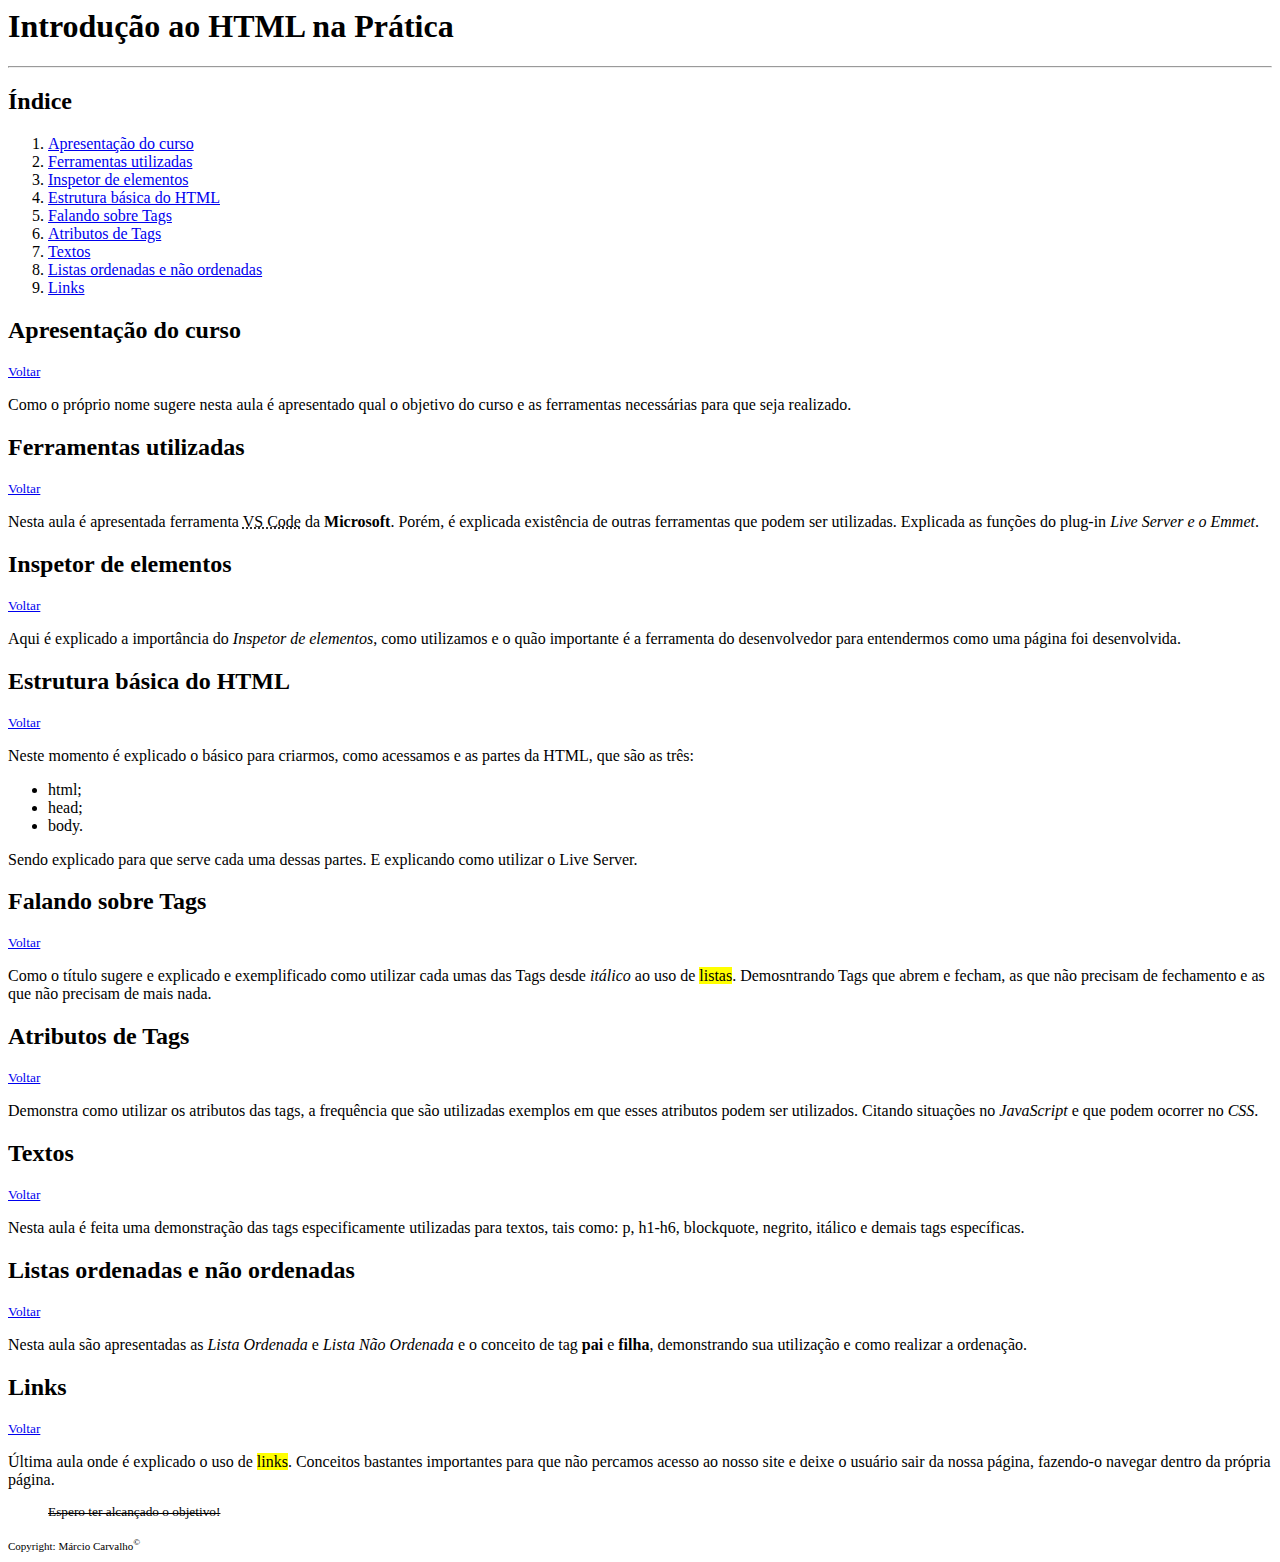
<file: course-html/index.html>
<html>
    <head>
        <title>My first HTML</title>
    </head>
    <body>
        <h1 id="topo">Introdução ao HTML na Prática</h1>
        <hr />
        <h2>Índice</h2>
        <ol>
            <li><a href="#apresenta">Apresentação do curso</a></li>
            <li><a href="#ferramentas">Ferramentas utilizadas</a></li>
            <li><a href="#inspetor">Inspetor de elementos</a></li>
            <li><a href="#html">Estrutura básica do HTML</a></li>
            <li><a href="#falando">Falando sobre Tags</a></li>
            <li><a href="#atributos">Atributos de Tags</a></li>
            <li><a href="#textos">Textos</a></li>
            <li><a href="#listas">Listas ordenadas e não ordenadas</a></li>
            <li><a href="#links">Links</a></li>
        </ol>
        
        <h2 id="apresenta">Apresentação do curso</h2>
        <small><a href="#topo">Voltar</a></small>
        <p>Como o próprio nome sugere nesta aula é apresentado qual o objetivo do curso e as ferramentas necessárias para que seja realizado.</p>
        
        <h2 id="ferramentas">Ferramentas utilizadas</h2>
        <small><a href="#topo">Voltar</a></small>
        <p>Nesta aula é apresentada ferramenta <abbr title="Visual Studio Code">VS Code</abbr> da <strong>Microsoft</strong>. Porém, é explicada existência de outras ferramentas que podem ser utilizadas. Explicada as funções do plug-in <i>Live Server e o Emmet</i>.</p>
        
        <h2 id="inspetor">Inspetor de elementos</h2>
        <small><a href="#topo">Voltar</a></small>
        <p>Aqui é explicado a importância do <i>Inspetor de elementos</i>, como utilizamos e o quão importante é a ferramenta do desenvolvedor para entendermos como uma página foi desenvolvida.</p>
        
        <h2 id="html">Estrutura básica do HTML</h2>
        <small><a href="#topo">Voltar</a></small>
        <p>Neste momento é explicado o básico para criarmos, como acessamos e as partes da HTML, que são as três:</p>
        <ul>
            <li>html;</li>
            <li>head;</li>
            <li>body.</li>
        </ul>
        <p>Sendo explicado para que serve cada uma dessas partes. E explicando como utilizar o Live Server.</p>
        <h2 id="falando">Falando sobre Tags</h2>
        <small><a href="#topo">Voltar</a></small>
        <p>Como o título sugere e explicado e exemplificado como utilizar cada umas das Tags desde <i>itálico</i> ao uso de <mark>listas</mark>. Demosntrando Tags que abrem e fecham, as que não precisam de fechamento e as que não precisam de mais nada.</p>
        
        <h2 id="atributos">Atributos de Tags</h2>
        <small><a href="#topo">Voltar</a></small>
        <p>Demonstra como utilizar os atributos das tags, a frequência que são utilizadas exemplos em que esses atributos podem ser utilizados. Citando situações no <i>JavaScript</i> e que podem ocorrer no <i>CSS</i>.</p>
        
        <h2 id="textos">Textos</h2>
        <small><a href="#topo">Voltar</a></small>
        <p>Nesta aula é feita uma demonstração das tags especificamente utilizadas para textos, tais como: p, h1-h6, blockquote, negrito, itálico e demais tags específicas.</p>

        <h2 id="listas">Listas ordenadas e não ordenadas</h2>
        <small><a href="#topo">Voltar</a></small>
        <p>Nesta aula são apresentadas as <i>Lista Ordenada</i> e <i>Lista Não Ordenada</i> e o conceito de tag <strong>pai</strong> e <strong>filha</strong>, demonstrando sua utilização e como realizar a ordenação.</p>
        
        <h2 id="links">Links</h2>
        <small><a href="#topo">Voltar</a></small>
        <p>Última aula onde é explicado o uso de <mark>links</mark>. Conceitos bastantes importantes para que não percamos acesso ao nosso site e deixe o usuário sair da nossa página, fazendo-o navegar dentro da própria página.</p>
        

        <blockquote><p><del><sub>Espero ter alcançado o objetivo!</sub></del></p></blockquote>

        <p style="font-size:11px"><del></del>Copyright: Márcio Carvalho<sup>©</sup></p>
    </body>
</html>
</file>
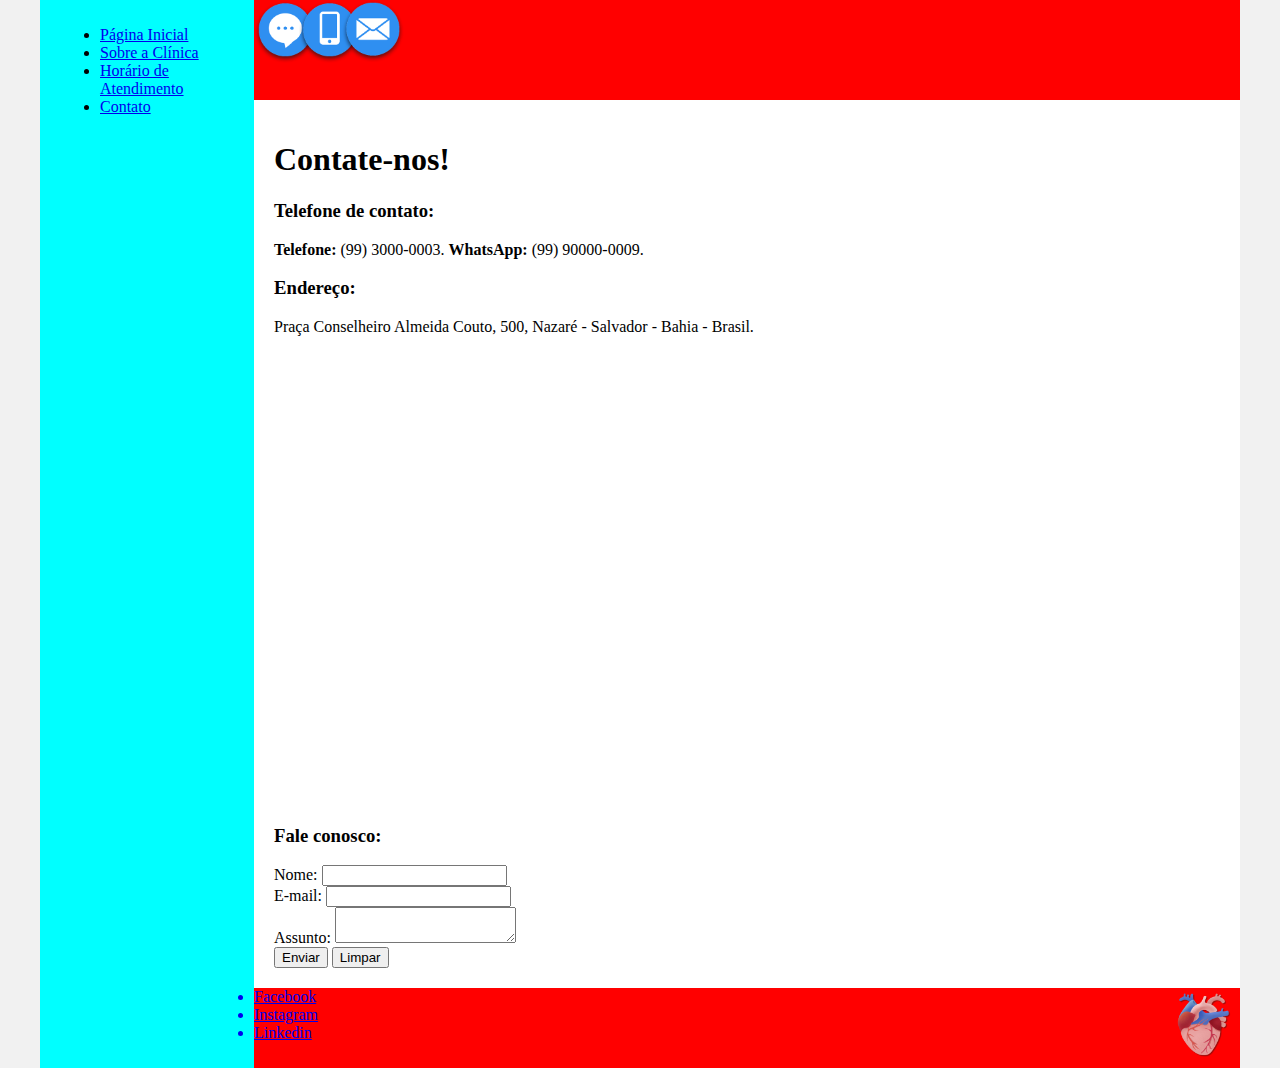
<file: course-html_desafio_modulo_2/contato.html>
<!DOCTYPE html>
<html lang="pt-br">
<head>
    <meta charset="UTF-8">
    <meta http-equiv="X-UA-Compatible" content="IE=edge">
    <meta name="viewport" content="width=device-width, initial-scale=1.0">
    <title>Desafio de Projeto - DIO</title>
    <link rel="stylesheet" href="base.css">
</head>
<body>
    <div class="wrapper">
        <div class="menu">
            <!-- Aqui vai o seu menu -->
            <ul>
                <li><a href="desafio.html">Página Inicial</a></li>
                <li><a href="sobre.html">Sobre a Clínica</a></li>
                <li><a href="horario.html">Horário de Atendimento</a></li>
                <li><a href="contato.html">Contato</a></li>
            </ul>
        </div>

        <div class="main">
            <div class="header">
                <img src="img/contato.png" width="150" height="auto" align="center" alt="logo superior" title="Logo cabeçalho"/>

                <!-- Aqui vai o seu header -->
            </div>
    
            <div class="content">
                <h1>Contate-nos!</h1>
                <h3>Telefone de contato:</h3>
                <p class="alinhamento"><strong>Telefone:</strong> (99) 3000-0003. <strong>WhatsApp:</strong> (99) 90000-0009.</p>
                <h3>Endereço:</h3>
                <p class="alinhamento">Praça Conselheiro Almeida Couto, 500, Nazaré - Salvador - Bahia - Brasil.</p>
                <iframe src="https://www.google.com/maps/embed?pb=!1m18!1m12!1m3!1d3887.9956038126948!2d-38.505343626081434!3d-12.972132759817606!2m3!1f0!2f0!3f0!3m2!1i1024!2i768!4f13.1!3m3!1m2!1s0x71604dc48921375%3A0xc994d60471a0fb13!2sPra%C3%A7a%20Conselheiro%20Almeida%20Couto%2C%20500%20-%20Sa%C3%BAde%2C%20Salvador%20-%20BA%2C%2040050-410!5e0!3m2!1spt-BR!2sbr!4v1711637915587!5m2!1spt-BR!2sbr" width="600" height="450" style="border:0;" allowfullscreen="" loading="lazy" referrerpolicy="no-referrer-when-downgrade"></iframe>
                <h3>Fale conosco:</h3>
                <form action="/pagina-processa-dados-do-form" method="post">
                    <div>
                      <label for="nome">Nome:</label>
                      <input type="text" id="nome" />
                    </div>
                    <div>
                      <label for="email">E-mail:</label>
                      <input type="email" id="email" />
                    </div>
                    <div>
                      <label for="msg">Assunto:</label>
                      <textarea id="msg"></textarea>
                    </div>
                  </form>
                  <button name="button">Enviar</button>
                  <button name="button">Limpar</button>
                <!-- Aqui vai o seu conteúdo -->
            </div>
    
            <div class="footer">
                <img src="img/heart.png" width="75" align="right" alt="logo inferior" title="Logo rodapé"/>
                <a href="https://web.facebook.com/"><li>Facebook</li></a>
                <a href="https://www.instagram.com/"><li>Instagram</li></a>
                <a href="https://www.linkedin.com/"><li>Linkedin</li></a>
                <!-- Aqui vai o seu rodapé -->
            </div>
        </div>
    </div>
</body>
</html>
</file>
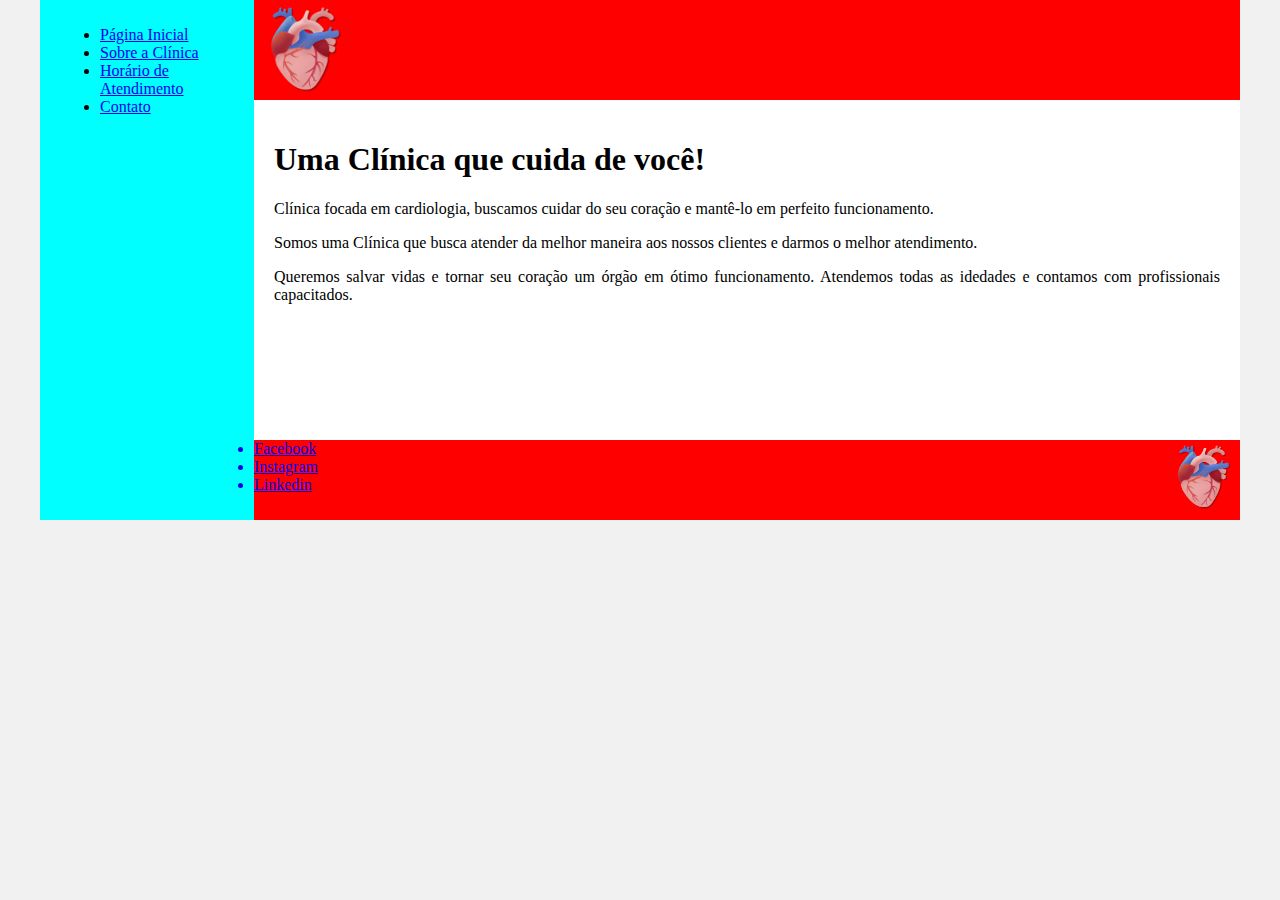
<file: course-html_desafio_modulo_2/desafio.html>
<!DOCTYPE html>
<html lang="pt-br">
<head>
    <meta charset="UTF-8">
    <meta http-equiv="X-UA-Compatible" content="IE=edge">
    <meta name="viewport" content="width=device-width, initial-scale=1.0">
    <title>Desafio de Projeto - DIO</title>
    <link rel="stylesheet" href="base.css">
</head>
<body>
    <div class="wrapper">
        <div class="menu">
            <!-- Aqui vai o seu menu -->
            <ul>
                <li><a href="desafio.html">Página Inicial</a></li>
                <li><a href="sobre.html">Sobre a Clínica</a></li>
                <li><a href="horario.html">Horário de Atendimento</a></li>
                <li><a href="contato.html">Contato</a></li>
            </ul>
        </div>

        <div class="main">
            <div class="header">
                <img src="img/heart.png" width="100" height="auto" align="center" alt="logo superior" title="Logo cabeçalho"/>

                <!-- Aqui vai o seu header -->
            </div>
    
            <div class="content">
                <h1>Uma Clínica que cuida de você!</h1>
                <p class="alinhamento">Clínica focada em cardiologia, buscamos cuidar do seu coração e mantê-lo em perfeito funcionamento. </p>
                <p class="alinhamento">Somos uma Clínica que busca atender da melhor maneira aos nossos clientes e darmos o melhor atendimento.</p> 
                <p class="alinhamento">Queremos salvar vidas e tornar seu coração um órgão em ótimo funcionamento. Atendemos todas as idedades e contamos com profissionais capacitados.
                </p>
                <!-- Aqui vai o seu conteúdo -->
            </div>
    
            <div class="footer">
                <img src="img/heart.png" width="75" align="right" alt="logo inferior" title="Logo rodapé"/>
                <a href="https://web.facebook.com/"><li>Facebook</li></a>
                <a href="https://www.instagram.com/"><li>Instagram</li></a>
                <a href="https://www.linkedin.com/"><li>Linkedin</li></a>
                <!-- Aqui vai o seu rodapé -->
            </div>
        </div>
    </div>
</body>
</html>
</file>
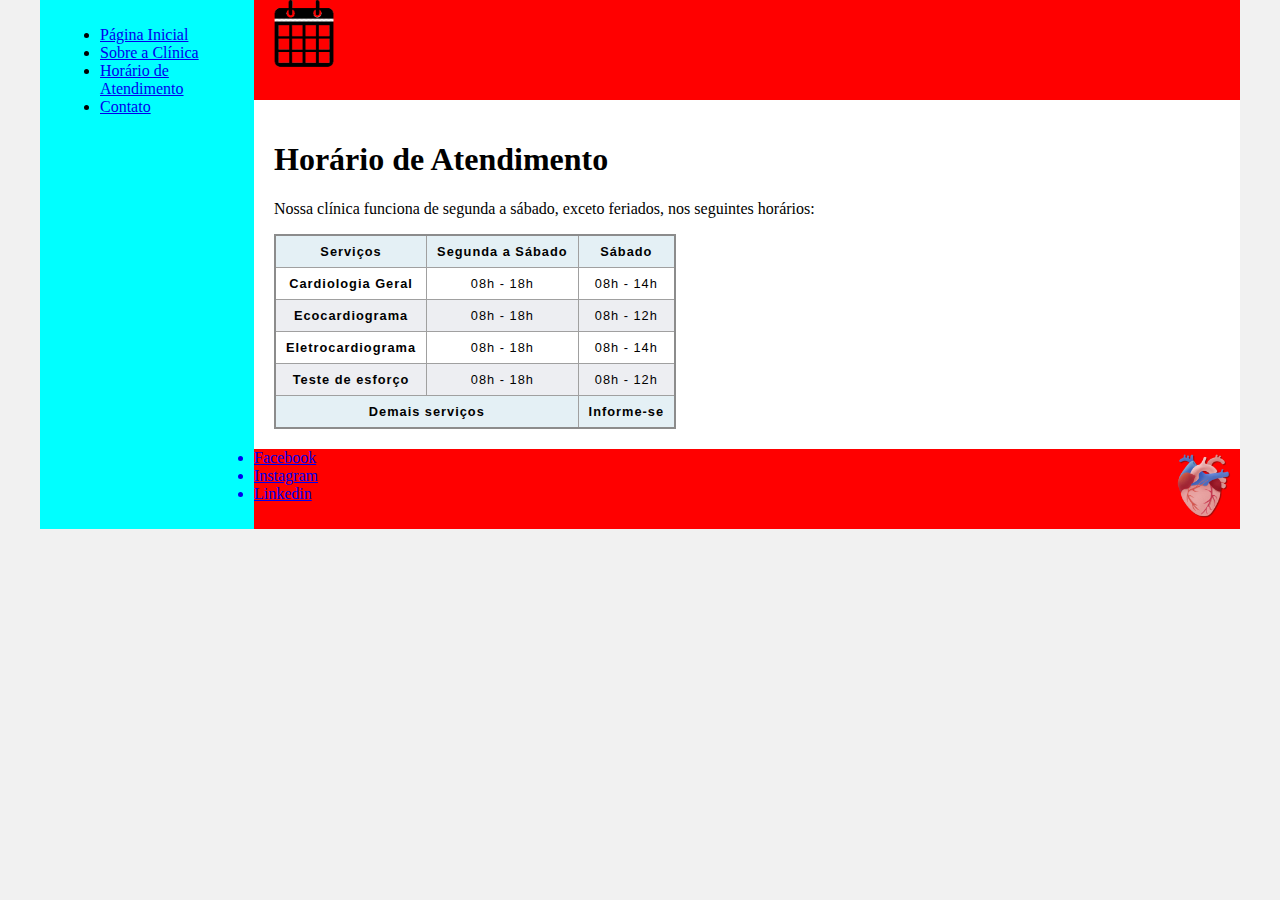
<file: course-html_desafio_modulo_2/horario.html>
<!DOCTYPE html>
<html lang="pt-br">
<head>
    <meta charset="UTF-8">
    <meta http-equiv="X-UA-Compatible" content="IE=edge">
    <meta name="viewport" content="width=device-width, initial-scale=1.0">
    <title>Desafio de Projeto - DIO</title>
    <link rel="stylesheet" href="base.css">
</head>
<body>
    <div class="wrapper">
        <div class="menu">
            <!-- Aqui vai o seu menu -->
            <ul>
                <li><a href="desafio.html">Página Inicial</a></li>
                <li><a href="sobre.html">Sobre a Clínica</a></li>
                <li><a href="horario.html">Horário de Atendimento</a></li>
                <li><a href="contato.html">Contato</a></li>
            </ul>
        </div>

        <div class="main">
            <div class="header">
                <img src="img/horario.png" width="100" height="auto" align="center" alt="horário" title="Horário"/>

                <!-- Aqui vai o seu header -->
            </div>
    
            <div class="content">
                <h1>Horário de Atendimento</h1>
                <p>Nossa clínica funciona de segunda a sábado, exceto feriados, nos seguintes horários:</p>
                <table>
                    <thead>
                      <tr>
                        <th scope="col">Serviços</th>
                        <th scope="col">Segunda a Sábado</th>
                        <th scope="col">Sábado</th>
                      </tr>
                    </thead>
                    <tbody>
                      <tr>
                        <th scope="row">Cardiologia Geral</th>
                        <td>08h - 18h</td>
                        <td>08h - 14h</td>
                      </tr>
                      <tr>
                        <th scope="row">Ecocardiograma</th>
                        <td>08h - 18h</td>
                        <td>08h - 12h</td>
                      </tr>
                      <tr>
                        <th scope="row">Eletrocardiograma</th>
                        <td>08h - 18h</td>
                        <td>08h - 14h</td>
                      </tr>
                      <tr>
                        <th scope="row">Teste de esforço</th>
                        <td>08h - 18h</td>
                        <td>08h - 12h</td>
                      </tr>
                    </tbody>
                    <tfoot>
                      <tr>
                        <th scope="row" colspan="2">Demais serviços</th>
                        <td>Informe-se</td>
                      </tr>
                    </tfoot>
                  </table>
                    <!-- Aqui vai o seu conteúdo -->
            </div>
    
            <div class="footer">
                <img src="img/heart.png" width="75" align="right" alt="logo inferior" title="Logo rodapé"/>
                <a href="https://web.facebook.com/"><li>Facebook</li></a>
                <a href="https://www.instagram.com/"><li>Instagram</li></a>
                <a href="https://www.linkedin.com/"><li>Linkedin</li></a>
                <!-- Aqui vai o seu rodapé -->
            </div>
        </div>
    </div>
</body>
</html>
</file>
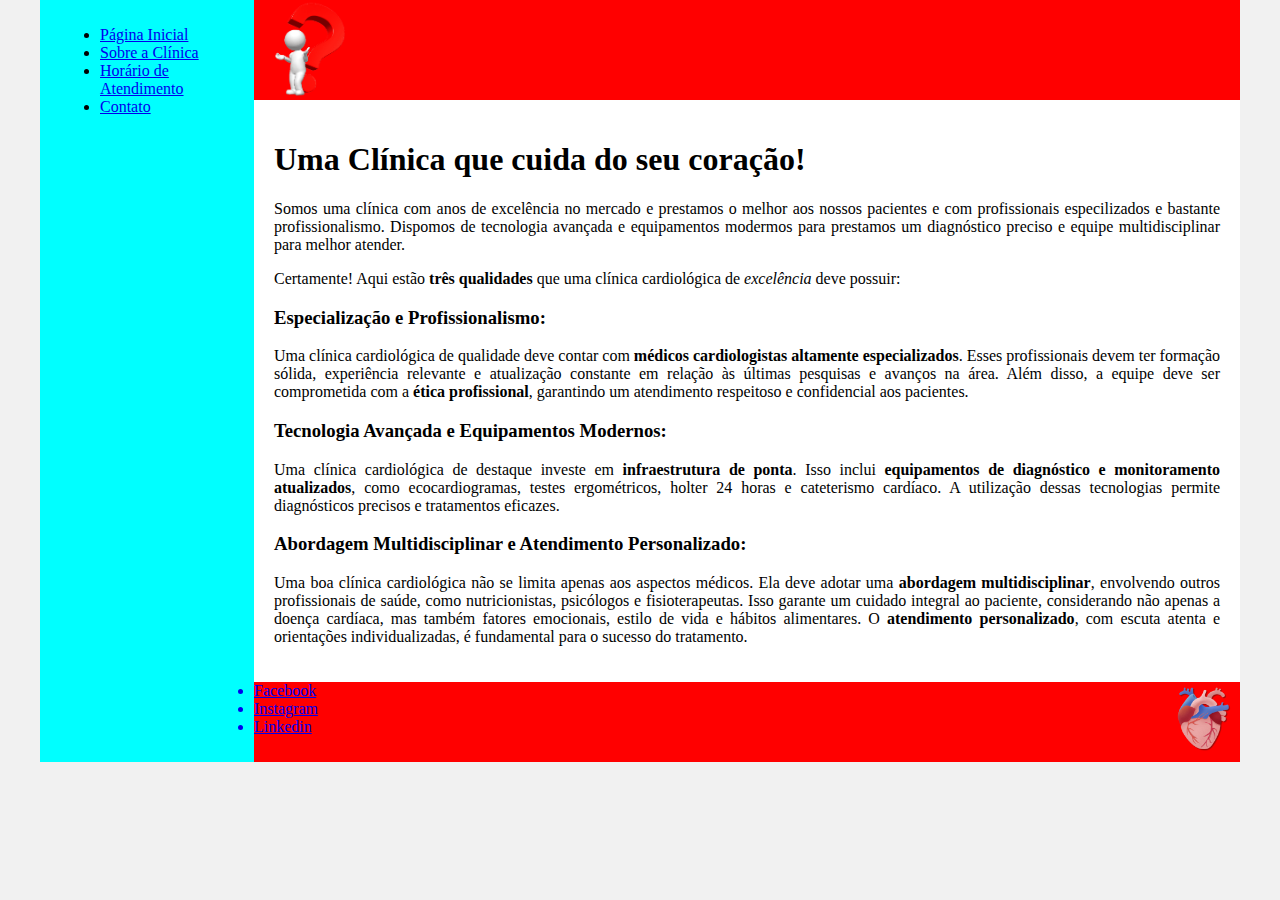
<file: course-html_desafio_modulo_2/sobre.html>
<!DOCTYPE html>
<html lang="pt-br">
<head>
    <meta charset="UTF-8">
    <meta http-equiv="X-UA-Compatible" content="IE=edge">
    <meta name="viewport" content="width=device-width, initial-scale=1.0">
    <title>Desafio de Projeto - DIO</title>
    <link rel="stylesheet" href="base.css">
</head>
<body>
    <div class="wrapper">
        <div class="menu">
            <!-- Aqui vai o seu menu -->
            <ul>
                <li><a href="desafio.html">Página Inicial</a></li>
                <li><a href="sobre.html">Sobre a Clínica</a></li>
                <li><a href="horario.html">Horário de Atendimento</a></li>
                <li><a href="contato.html">Contato</a></li>
            </ul>
        </div>

        <div class="main">
            <div class="header">
                <img src="img/sobre.png" width="100" height="auto" align="center" alt="logo superior" title="Logo cabeçalho"/>

                <!-- Aqui vai o seu header -->
            </div>
    
            <div class="content">
                <h1>Uma Clínica que cuida do seu coração!</h1>
                <p class="alinhamento">Somos uma clínica com anos de excelência no mercado e prestamos o melhor aos nossos pacientes e com profissionais especilizados e bastante profissionalismo. Dispomos de tecnologia avançada e equipamentos modermos para prestamos um diagnóstico preciso e equipe multidisciplinar para melhor atender.</p>
                <p class="alinhamento">Certamente! Aqui estão <strong>três qualidades</strong> que uma clínica cardiológica de <i>excelência</i> deve possuir:</p>

                <h3>Especialização e Profissionalismo:</h3>
                <p class="alinhamento">Uma clínica cardiológica de qualidade deve contar com <strong>médicos cardiologistas altamente especializados</strong>. Esses profissionais devem ter formação sólida, experiência relevante e atualização constante em relação às últimas pesquisas e avanços na área. Além disso, a equipe deve ser comprometida com a <strong>ética profissional</strong>, garantindo um atendimento respeitoso e confidencial aos pacientes.</p>
                <h3>Tecnologia Avançada e Equipamentos Modernos:</h3>
                <p class="alinhamento">Uma clínica cardiológica de destaque investe em <strong>infraestrutura de ponta</strong>. Isso inclui <strong>equipamentos de diagnóstico e monitoramento atualizados</strong>, como ecocardiogramas, testes ergométricos, holter 24 horas e cateterismo cardíaco. A utilização dessas tecnologias permite diagnósticos precisos e tratamentos eficazes.</p> 
                <h3>Abordagem Multidisciplinar e Atendimento Personalizado:</h3>
                <p class="alinhamento">Uma boa clínica cardiológica não se limita apenas aos aspectos médicos. Ela deve adotar uma <strong>abordagem multidisciplinar</strong>, envolvendo outros profissionais de saúde, como nutricionistas, psicólogos e fisioterapeutas. Isso garante um cuidado integral ao paciente, considerando não apenas a doença cardíaca, mas também fatores emocionais, estilo de vida e hábitos alimentares. O <strong>atendimento personalizado</strong>, com escuta atenta e orientações individualizadas, é fundamental para o sucesso do tratamento.</p>
                <!-- Aqui vai o seu conteúdo -->
            </div>
    
            <div class="footer">
                <img src="img/heart.png" width="75" align="right" alt="logo inferior" title="Logo rodapé"/>
                <a href="https://web.facebook.com/"><li>Facebook</li></a>
                <a href="https://www.instagram.com/"><li>Instagram</li></a>
                <a href="https://www.linkedin.com/"><li>Linkedin</li></a>
                <!-- Aqui vai o seu rodapé -->
            </div>
        </div>
    </div>
</body>
</html>
</file>
<file: course-html_desafio_modulo_2/base.css>
html, body {
    margin: 0;
}
body {
    background-color: #f1f1f1;
    display: flex;
    justify-content: center;
}

.wrapper {
    width: 1200px;
    display: flex;
    margin: 0 auto;
    background-color: aquamarine;
}
.main {
    display: flex;
    flex-flow: column;
    width: 85%;
}
.menu {
    width: 15%;
    background-color: aqua;
    padding: 10px 20px 0px;
}
.header {
    background-color: rgb(255, 0, 0);
    min-height: 100px;
}
.content {
    background-color: white;
    min-height: 300px;
    padding: 20px;
}
.footer {
    background-color: rgb(255, 0, 0);
    min-height: 80px;
}

.alinhamento {
    text-align: justify;
    border: none;
  }

  table {
    border-collapse: collapse;
    border: 2px solid rgb(140 140 140);
    font-family: sans-serif;
    font-size: 0.8rem;
    letter-spacing: 1px;
  }
  
  caption {
    caption-side: bottom;
    padding: 10px;
    font-weight: bold;
  }
  
  thead,
  tfoot {
    background-color: rgb(228 240 245);
  }
  
  th,
  td {
    border: 1px solid rgb(160 160 160);
    padding: 8px 10px;
  }
  
  td:last-of-type {
    text-align: center;
  }
  
  tbody > tr:nth-of-type(even) {
    background-color: rgb(237 238 242);
  }
  
  tbody td {
    text-align: center;
  }

  tfoot th {
    text-align: center;
  }
  
  tfoot td {
    font-weight: bold;
  }
</file>
